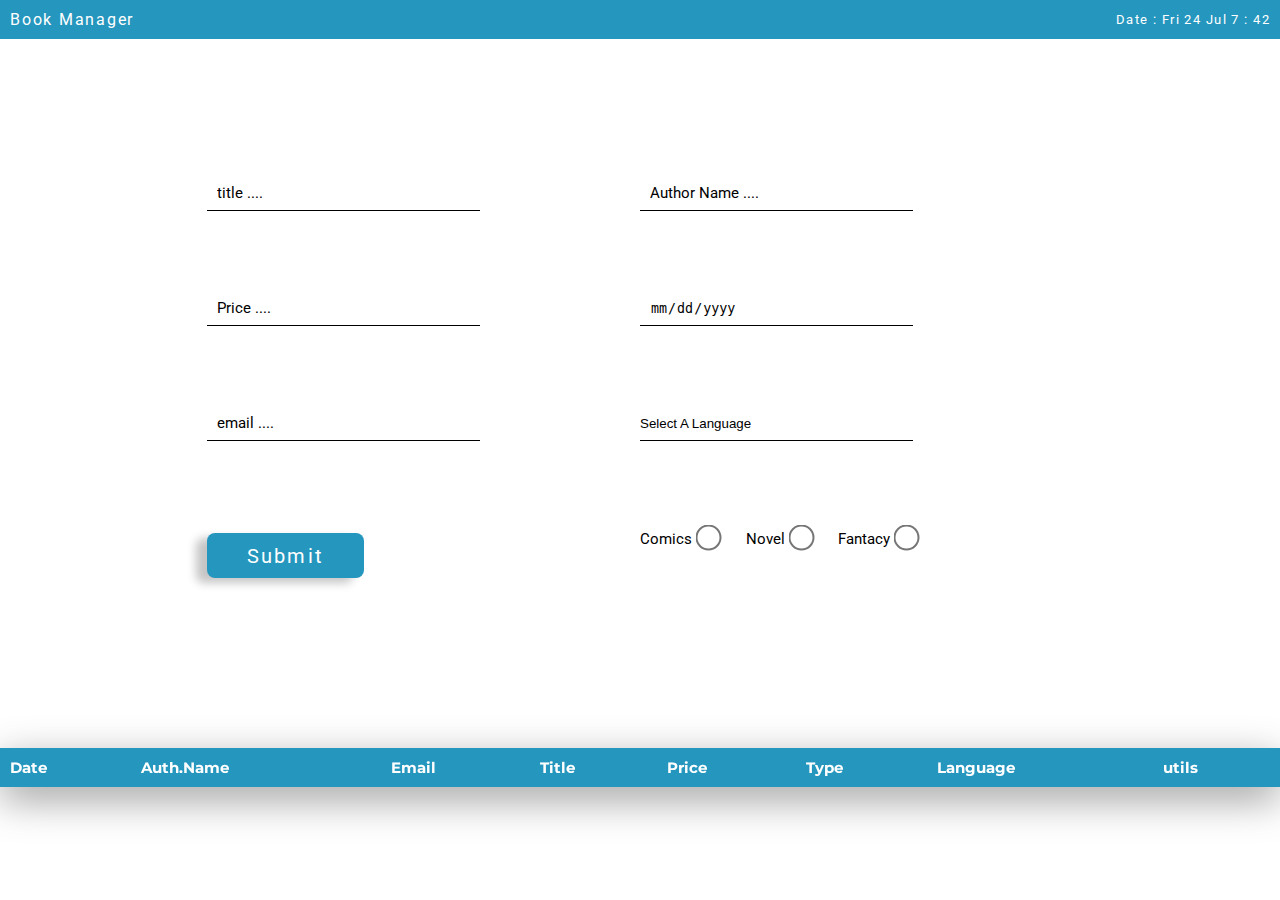
<file: index.html>
<!DOCTYPE html>
<html lang="en">
<head>
	<meta charset="UTF-8">
	<meta http-equiv="X-UA-Compatible" content="IE=edge">
	<meta name="viewport" content="width=device-width, initial-scale=1.0">
	<meta http-equiv="X-UA-Compatible" content="IE=edge">     
	<link rel="stylesheet"  href="https://pro.fontawesome.com/releases/v5.10.0/css/all.css" integrity="sha384-AYmEC3Yw5cVb3ZcuHtOA93w35dYTsvhLPVnYs9eStHfGJvOvKxVfELGroGkvsg+p" crossorigin="anonymous"/>
	<link rel="stylesheet"  href="light.css"  >
	<title>Document</title>
</head>
<body>
	<header>
		<span>Book Manager</span>
		<span id='date-js'></span>
	</header>
	<div class="container">
			<div class="switcher"><i onclick='switch_on();' id='sun' class='fa fa-moon'></i></div>
			<div class="header">
				<div class="input-container">
					<span class='input-holder'><input type="text" id='title' placeholder="title ...."> <i class="fas fa-heading"></i></span>
					<span class='input-holder'><input type="text" id='Auth-name' placeholder="Author Name ...."><i class="fas fa-user"></i></span>
					<span class='input-holder'><input type="text" id='price' placeholder='Price ....'><i class="fas fa-wallet"></i> </span>
					<span class='input-holder'><input type="date" id='date'><i class="fas fa-table"></i></span>
					<span class='input-holder'><input type="text" id='email' placeholder="email ...."> <i class="fas fa-envelope-open-text"></i></span>
					<span class='input-holder'>
						<select name="language" id="lang">
							<option value="" disabled selected>Select A Language</option>
							<option  value="English">English</option>
							<option value="Arabic">Arabic</option>
							<option value="Frensh">Frensh</option>
							<option value="Spanish">Spanish</option>
							<option value="German">German</option>
						</select><i class="fas fa-language"></i>
					</span>
					<button id='submit' class='input-holder submit' >Submit</button>
					<span class='input-holder radio'> 
						<span><label for="radio">Comics</label><input name='radio' value='Comics' type="radio"></span>
						<span><label for="radio">Novel</label><input  name='radio' value='Novel' type="radio"></span>
						<span><label for="radio">Fantacy</label><input  name='radio' value='Fantacy' type="radio"></span>
					</span>
				</div>
			<div id="set-error"></div>
			<div id='box-open' class="alert-layout">
				<div class="alert-box">
					<i onclick="close_box()" class='fa fa-times'></i>
					<p id='book-information'>The</p>
				</div>
			</div>
		</div>
		<div clas='printer_holder'><i class="fas fa-print" onclick="printer()" ></i></div>
		<div class="table-container">
			<table id='table'>
				<tr class='first-tr'>
					<th>Date</th>
					<th>Auth.Name</th>
					<th>Email</th>
					<th>Title</th>
					<th>Price</th>
					<th>Type</th>
					<th>Language</th>
					<th>utils</th>
				</tr>
				</table>
			
		</div>
	</div>

	<script src='style.js'></script>
	<script src='js.js'></script>

</body>
</html>
</file>
<file: light.css>
@import url('https://fonts.googleapis.com/css2?family=Roboto:ital,wght@0,100;0,300;0,400;0,500;0,700;1,100;1,300;1,400;1,500;1,700&display=swap');
@import url('https://fonts.googleapis.com/css2?family=Montserrat:ital,wght@0,100;0,200;0,300;0,400;0,500;0,600;0,700;1,100;1,200;1,400;1,500;1,700&display=swap');
*{
    padding : 0 ; 
    margin : 0 ; 
    box-sizing: border-box;
    scroll-behavior: smooth;
}
header {
    color   : #fff;
    position: fixed;
    width: 100%;
    background : #2596be;
    padding : 10px;
    font-family: 'Roboto', sans-serif;
    font-size: 16px;
    line-height: 19px;
    letter-spacing: 0.11em;
    z-index: 5;

}
#date-js{
    float : right;
    font-size: 13px;
    letter-spacing: 0.11em;
}
.container {
    padding-top : 10%;
    width: 100%;
    min-height: 100vh;
    background: #fff;
}
.switcher{
    position: relative;
}
.fa-sun , .fa-moon {
    position: absolute;
    right: 2%;
    cursor: pointer;
    font-size : 50px;
    color : #000;
    float: right;
    
}


/* inputs */
.header {
    display: flex;
    width: 100%;
    flex-direction: column;
    align-items: center;
}
.input-container {
    display: grid;
    grid-template-columns: repeat(2,1fr);
}
.input-holder {
    position: relative;
    width: 273px;
    height: 35px;
    margin : 3em 10em  2em 0;
}
input[type=text] ,input[type=date]{
    padding : 10px;
    width: 273px;
    height: 35px;
    background: none;
    border : none;
    border-bottom:  1px solid #000;
    outline: none;
    color : #000;
} input[type="date"]::-webkit-calendar-picker-indicator {
        font-size: 50px;
        bottom: 0;
        background: transparent;
        color: transparent;
        cursor: pointer;
        height: auto;
        left: 0;
        position: absolute;
        right: 0;
        top: 0;
        width: auto;
 } 
::placeholder {
    font-family: 'Roboto';
    font-size : 15px;
    color: #000;
}
select {
    width: 273px;
    height: 35px;
    background: none;
    border: none ; 
    color :#000;
    border-bottom:  1px solid #000;
    outline: none;
    appearance: none;
}
 option {
    -webkit-appearance: menulist-button;
    color :#000;
    background-color : #fff;
    padding : 200px;    

}
.input-holder i {
    color : #2596be;
    font-size :15px;
    padding : 5px 5px 5px 0;
    position: absolute;
    height: 31px;
    top : 0;
    right: 0;
    display: flex;
    flex-direction: column;
    justify-content: center;
    align-items: center;
}
.fa-table {
    cursor: pointer;
    z-index: 0;
    position: absolute;
}
.radio {
    display: flex;
    flex-direction: row;
    align-items: center;
    justify-content: space-between;
}
.radio span label {
    font-size : 15px ;
    color : #000;
    font-family: 'Roboto'; 
    text-transform: capitalize;
    padding-right : 10px ;
}
input[type=radio]{
    transform: scale(2); 
}
.input-holder .fas {
    font-size : 20px;
}
/* inputs end */

#set-error {
    padding: 20px;
    font-size : 20px; 
    color : red ;
    font-family: 'Roboto';
    font-weight: bold;
}
.submit {
    cursor: pointer;
    border-radius: 8px; 
    font-size: 20px;
    width: 157px;
    height: 45px;
    color : #fff;
    font-family: 'Roboto';
    border : none ;
    background : #2596be;
    letter-spacing: 0.11em;
    -webkit-box-shadow: -11px 5px 10px 0px rgba(0,0,0,0.23); 
    box-shadow: -11px 5px 10px 0px rgba(0,0,0,0.23);
}
.printer_holder {
    width: 100%;
}
.fa-print{
    color : #000;
    font-size : 40px;
    float : right;
    padding-right : 3%;
}
.table-container {
    width: 100%;
    display: flex;
    align-items: center;
    justify-content: center;
}

table {
    border-collapse: collapse;
    border-collapse: separate;
    border-spacing: 0 10px;
    margin-top : 5em;
    text-align: left;
    font-family: 'Montserrat', sans-serif;
    width: 1446px;
}


table th {
    background : #18171C;
    color : #fff;
    font-size : 15px;
    padding-left : 24px;
    padding-bottom: 4px;
}
table tr{
    background: #dddddd;
    filter: drop-shadow(0px 12px 20px rgba(0, 0, 0, 0.39));
    animation-name : shiftRow;
    animation-duration: 1s;
    animation-timing-function: 1s;

}


table tr:nth-child(odd){background: #c1c2c2 ;}
table td {padding :24px;}

.first-tr {background :#18171C }
.first-tr th {
    padding : 10px;
    background : #2596be !important;
}

table tr td {
    color : #fff;
    letter-spacing: 0.06em;
    font-size : 14px;
    color: #000;
}
td:last-child {
    margin : 0;
    padding : 0 ;
}
.fa-trash {color : red;}
.fa-edit , .fa-trash , .fa-info-circle ,.fa-times,.fa-check {
    cursor: pointer;
    font-size : 17px !important;
    padding-left : 10px;
}

#box-open {
    display: none;
}
.alert-layout {
    position: fixed;
    z-index: 1;
    width:100%;
    min-height: 100vh;
    display: flex;
    justify-content: center;
    align-items: center;
    background: rgba(0, 0, 0, 0.562);
    font-family: 'Montserrat';
    scroll-behavior: none;

}
.alert-box {
    position: relative;
    color : #fff;
    display: flex;
    align-items: center;
    z-index: 2;
    width: 900px;
    height: 200px;
    background:#000;
    opacity: 100% !important;
}
.alert-box p {
    padding : 0 20px;
    font-weight: bold;
}
.alert-box .fa-times {
    position: absolute;
    right: 2%;
    top : 2%;
    color : #fff;
    font-size : 20px;
}

@keyframes shiftRow {
    from {transform: translateX(40%);}
    to {transform: translateX(0);}
    
}
</file>
